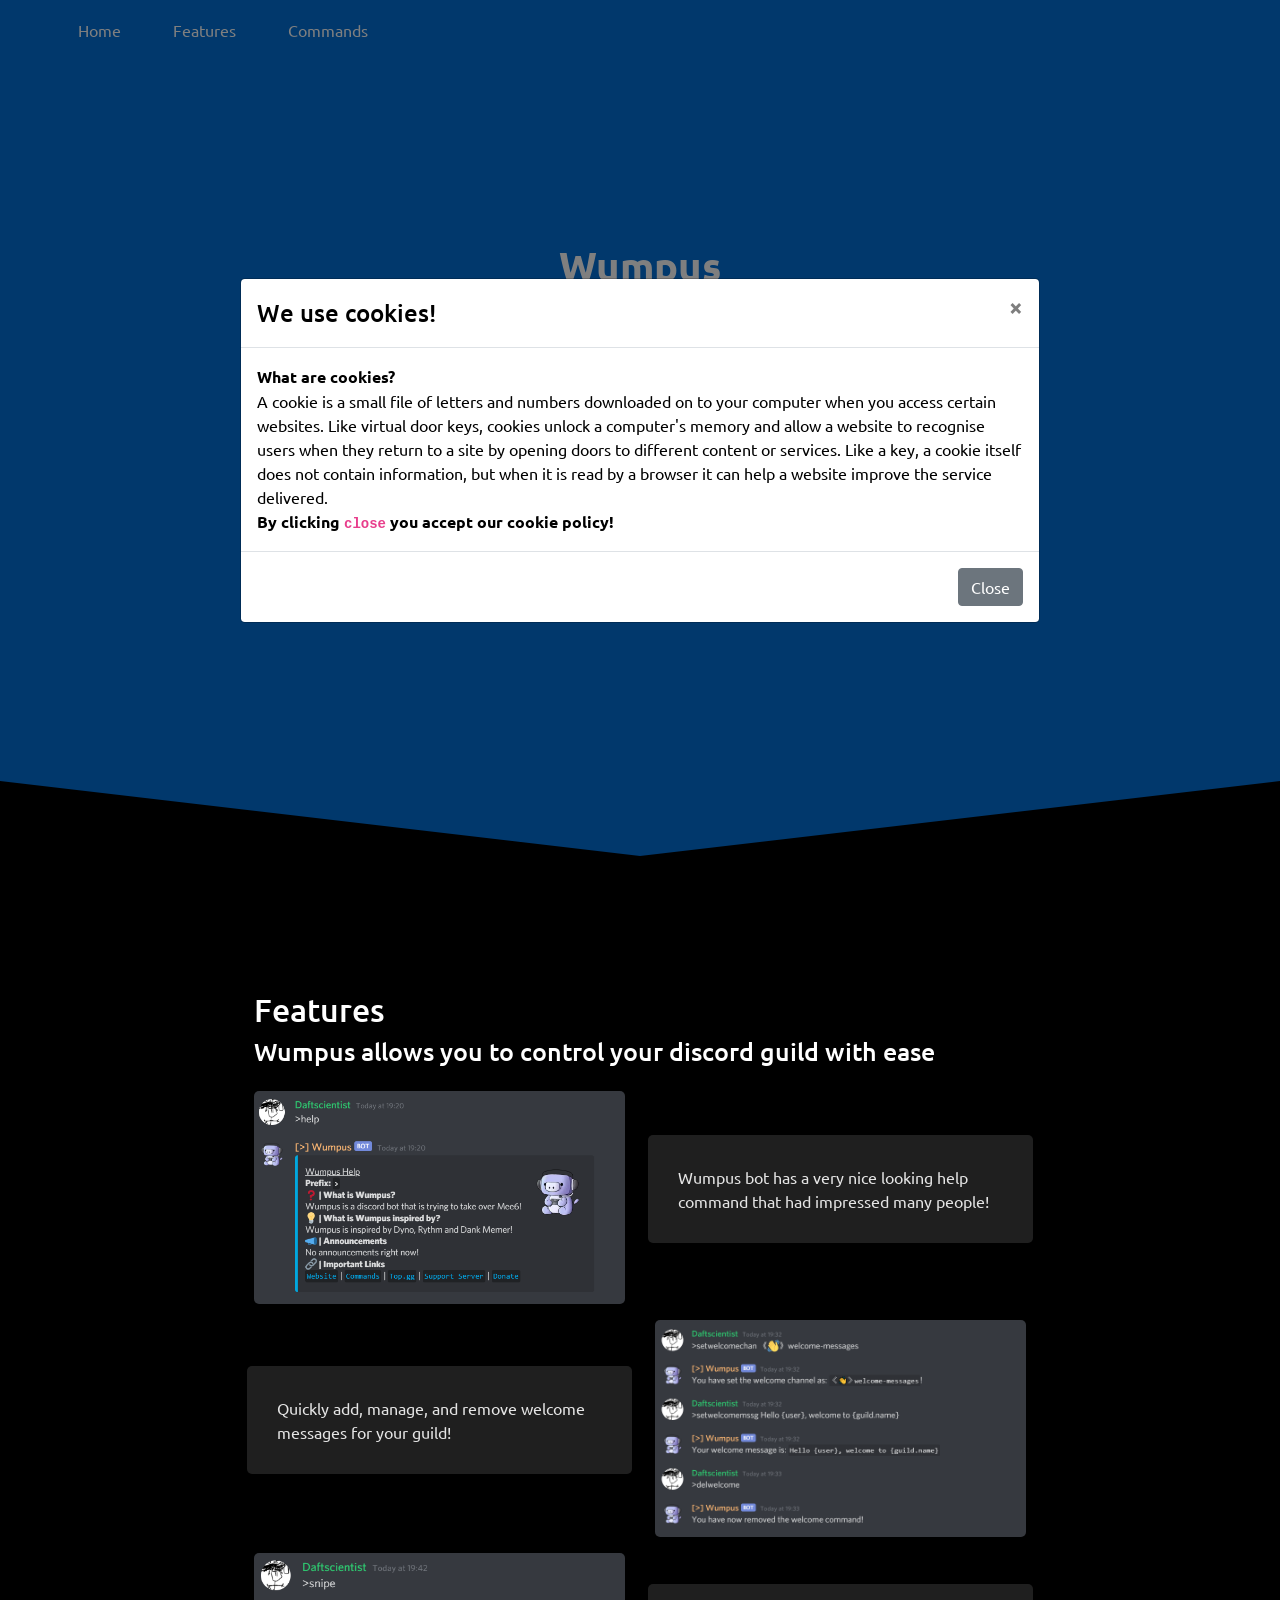
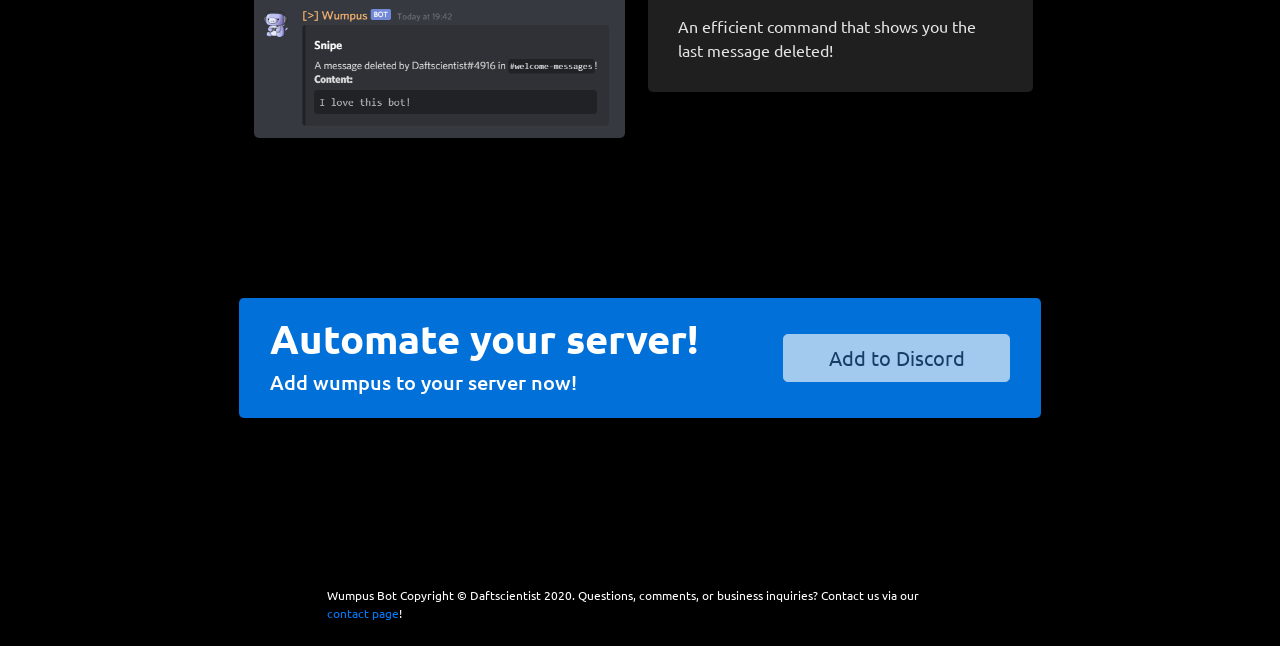
<file: index.html>
<!DOCTYPE html>
<html lang="en">
<head>
    <title>Home | Wumpus Bot</title>
    <meta charset="UTF-8">
    <meta name="viewport" content="width=device-width, initial-scale=1">
    <link rel="stylesheet" href="https://maxcdn.bootstrapcdn.com/bootstrap/4.4.1/css/bootstrap.min.css">
    <link rel="stylesheet" href="css/style.css">
    <link href="https://fonts.googleapis.com/css2?family=Ubuntu&display=swap" rel="stylesheet">
    <script src="https://cdnjs.cloudflare.com/ajax/libs/popper.js/1.16.0/umd/popper.min.js"></script>
    <script src="https://ajax.googleapis.com/ajax/libs/jquery/3.4.1/jquery.min.js"></script>
    <script src="https://maxcdn.bootstrapcdn.com/bootstrap/4.4.1/js/bootstrap.min.js"></script>
    <script src="js/script.js"></script>
</head>
<body data-spy="scroll" data-target=".navbar" data-offset="100">
<nav class="navbar navbar-expand-md mixcord-background navbar-mixcord fixed-top">
    <!-- Navbar Brand -->
    <a class="navbar-brand" href="#landing">
    </a>

    <!-- Toggler/collapsibe Button -->
    <button class="navbar-toggler" type="button" data-toggle="collapse" data-target="#collapsibleNavbar">
        <span class="navbar-toggler-icon"></span>
    </button>

    <!-- Navbar links -->
    <div id="collapsibleNavbar" class="collapse navbar-collapse">
        <ul class="navbar-nav">
            <li class="nav-item side-padding-1em">
                <a class="nav-link" href="https://wumpus-bot.ga">Home</a>
            </li>
            <li class="nav-item side-padding-1em">
                <a class="nav-link" href="#features">Features</a>
            </li>
            <li class="nav-item side-padding-1em">
                <a class="nav-link" href="https://wumpus-bot.ga/commands.html">Commands</a>
            </li>
        </ul>
    </div>
</nav>

<div id="landing" class="container mixcord-background">
    <div class="modal hide fade" id="welcome-modal">
        <div class="modal-dialog modal-dialog-centered modal-lg">
            <div class="modal-content modal-text-color">
                <div class="modal-header">
                    <h4 class="modal-title">We use cookies!</h4>
                    <button type="button" class="close" data-dismiss="modal">&times;</button>
                </div>
                <div class="modal-body">
                    <strong>What are cookies?</strong>
                    <br>
                    A cookie is a small file of letters and numbers downloaded on to your computer when you access certain websites. Like virtual door keys, cookies unlock a computer's memory and allow a website to recognise users when they return to a site by opening doors to different content or services. Like a key, a cookie itself does not contain information, but when it is read by a browser it can help a website improve the service delivered.
                    <br>
                    <strong>By clicking <code>close</code> you accept our cookie policy!</strong>
                </div>
                <div class="modal-footer">
                    <button type="button" class="btn btn-secondary" data-dismiss="modal">Close</button>
                </div>
            </div>
        </div>
    </div>

    <div id="titles" class="row">
        <div class="col-xl-12 col-lg-12 col-md-12 col-sm-12 col-12">
            <h1>Wumpus</h1>
            <h3>A simple bot for all you discord needs!</h3>
            <IMG SRC="img/logo.png" ALT="some text" WIDTH=200 HEIGHT=200>
        </div>
    </div>
    <div id="buttons" class="row">

        </div>
    </div>
</div>
<div id="v-shape" class="mixcord-background"></div>
<div id="features" class="container">
    <div class="row">
        <div id="commands-title" class="col-xl-12 col-lg-12 col-md-12 col-sm-12 col-12">
            <h2>Features</h2>
            <h3>
                Wumpus allows you to control your discord guild with ease
            </h3>
            <center>
            </center>
        </div>
    </div>
    <div class="row">
        <div id="notif-text" class="col-xl-6 col-lg-6 col-md-6 col-sm-12 col-12 text-container">
            <p>
                Wumpus bot has a very nice looking help command that had impressed many people!
            </p>
        </div>
        <div id="notif-img" class="col-xl-6 col-lg-6 col-md-6 col-sm-12 col-12 img-container">
            <img src="img/help-cmd.png" title="Notification" alt="Notification">
        </div>
    </div>
    <div class="row">
        <div id="addnotif-text"
             class="col-xl-6 col-lg-6 col-md-6 col-sm-12 col-12 text-container">
            <p>
                Quickly add, manage, and remove welcome messages for your guild!
            </p>
        </div>
        <div id="addnotif-img" class="col-xl-6 col-lg-6 col-md-6 col-sm-12 col-12 img-container">
            <img src="img/welcome.png" title="Add a notification" alt="Add a notification">
        </div>
    </div>
    <div class="row">
        <div id="mixeruser-text"
             class="col-xl-6 col-lg-6 col-md-6 col-sm-12 col-12 text-container">
            <p>
                An efficient command that shows you the last message deleted!
            </p>
        </div>
        <div id="mixeruser-img" class="col-xl-6 col-lg-6 col-md-6 col-sm-12 col-12 img-container">
            <img src="img/snipe.png" title="User info" alt="User info">
        </div>
    </div>
    <div id="teasing-section" class="row">
        <div id="teasing-text" class="col-xl-8 col-lg-8 col-md-8 col-sm-12 col-12">
            <h1>Automate your server!</h1>
            <h5>Add wumpus to your server now!</h5>
        </div>
        <div id="teasing-button" class="col-xl-4 col-lg-4 col-md-4 col-sm-12 col-12 img-container">
            <a class="btn btn-light btn-lg btn-block disabled">
                Add to Discord
            </a>
        </div>
    </div>
</div>
</body>
<footer id="about" class="container">
    <div class="row">
        <div class="col-xl-12 col-lg-12 col-md-12 col-sm-12 col-12 text-container">
            Wumpus Bot
            Copyright © Daftscientist 2020.
            Questions, comments, or business inquiries? Contact us via our
            <a href="https://contact.wumpus-bot.ga" target="_blank">contact page</a>!
        </div>
    </div>
</footer>
</html>
</file>
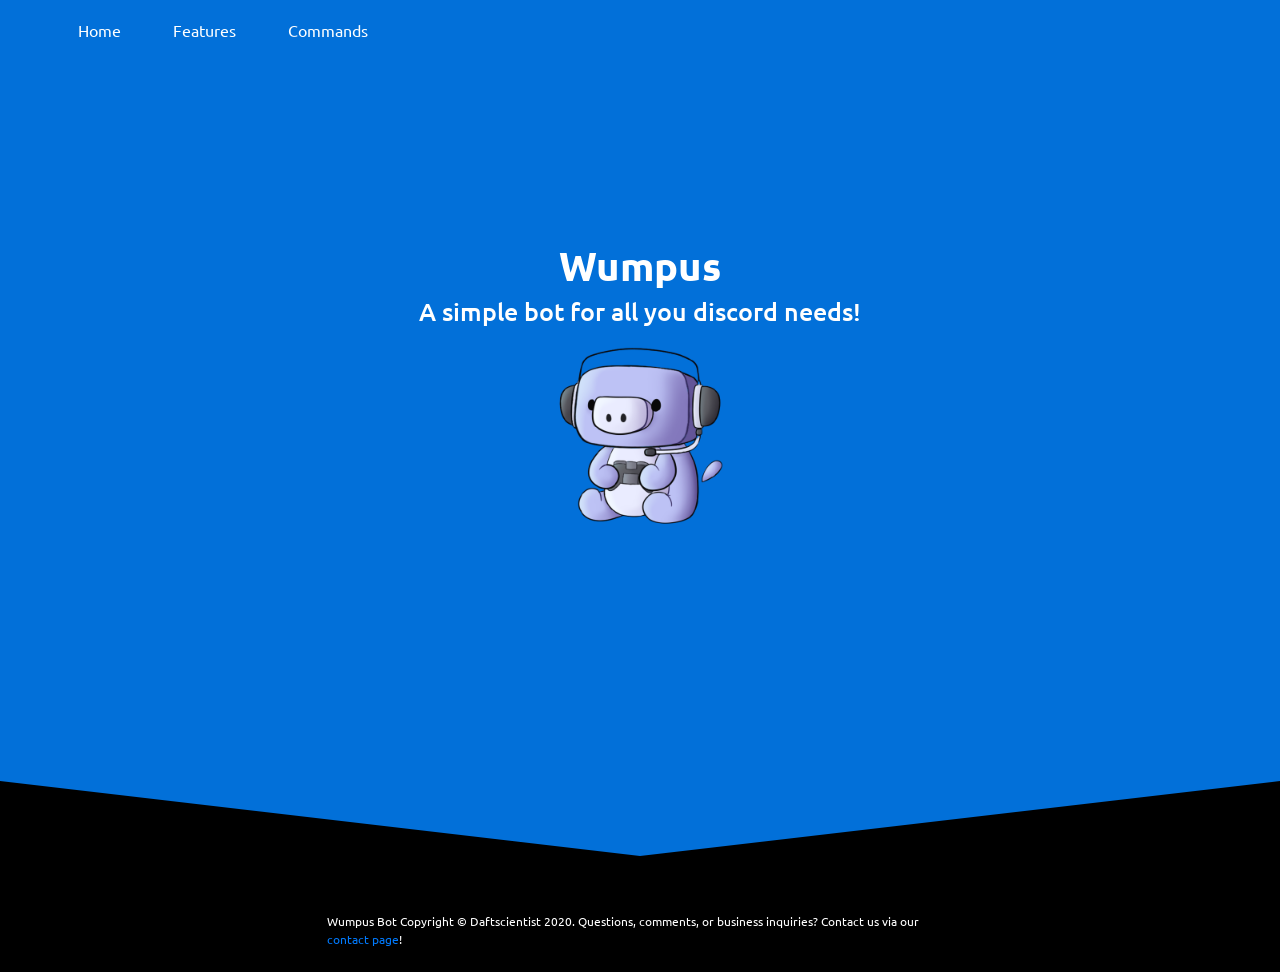
<file: commands.html>
<!DOCTYPE html>
<html lang="en">
<head>
    <title>Home | Wumpus Bot</title>
    <meta charset="UTF-8">
    <meta name="viewport" content="width=device-width, initial-scale=1">
    <link rel="stylesheet" href="https://maxcdn.bootstrapcdn.com/bootstrap/4.4.1/css/bootstrap.min.css">
    <link rel="stylesheet" href="css/style.css">
    <link href="https://fonts.googleapis.com/css2?family=Ubuntu&display=swap" rel="stylesheet">
    <script src="https://cdnjs.cloudflare.com/ajax/libs/popper.js/1.16.0/umd/popper.min.js"></script>
    <script src="https://ajax.googleapis.com/ajax/libs/jquery/3.4.1/jquery.min.js"></script>
    <script src="https://maxcdn.bootstrapcdn.com/bootstrap/4.4.1/js/bootstrap.min.js"></script>
</head>
<body data-spy="scroll" data-target=".navbar" data-offset="100">
<nav class="navbar navbar-expand-md mixcord-background navbar-mixcord fixed-top">
    <!-- Navbar Brand -->
    <a class="navbar-brand" href="#landing">
    </a>

    <!-- Toggler/collapsibe Button -->
    <button class="navbar-toggler" type="button" data-toggle="collapse" data-target="#collapsibleNavbar">
        <span class="navbar-toggler-icon"></span>
    </button>

    <!-- Navbar links -->
    <div id="collapsibleNavbar" class="collapse navbar-collapse">
        <ul class="navbar-nav">
            <li class="nav-item side-padding-1em">
                <a class="nav-link" href="https://wumpus-bot.ga">Home</a>
            </li>
            <li class="nav-item side-padding-1em">
                <a class="nav-link" href="https://wumpus-bot.ga/#features">Features</a>
            </li>
            <li class="nav-item side-padding-1em">
                <a class="nav-link" href="https://wumpus-bot.ga/commands.html">Commands</a>
            </li>
        </ul>
    </div>
</nav>
<div id="landing" class="container mixcord-background">
    <div id="titles" class="row">
        <div class="col-xl-12 col-lg-12 col-md-12 col-sm-12 col-12">
            <h1>Wumpus</h1>
            <h3>A simple bot for all you discord needs!</h3>
            <IMG SRC="img/logo.png" ALT="some text" WIDTH=200 HEIGHT=200>
        </div>
    </div>
        <div class="col-md-4 col-sm-12">
        </div>
    </div>
</div>
<div id="v-shape" class="mixcord-background"></div>

<div id="commands" class="container">

</body>
<footer id="about" class="container">
    <div class="row">
        <div class="col-xl-12 col-lg-12 col-md-12 col-sm-12 col-12 text-container">
            Wumpus Bot
            Copyright © Daftscientist 2020.
            Questions, comments, or business inquiries? Contact us via our
            <a href="https://contact.wumpus-bot.ga" target="_blank">contact page</a>!
        </div>
    </div>
</footer>
</html>
</file>
<file: css/style.css>
* {
    font-size: 1em;
    margin: 0;
    padding: 0;
    font-family: 'Ubuntu', sans-serif;
    scroll-behavior: smooth;
}

.mixcord-background {
    background-color: #0270d9 !important;
}

.modal-text-color {
    color: black;
}

body {
    background-color: black;
    color: white;
}

h1 {
    font-size: 2.5rem;
    font-weight: 800;
    margin-bottom: 0.5rem;
    line-height: 1.2;
}

h2 {
    font-size: 2rem;
    font-weight: 500;
    margin-bottom: 0.5rem;
    line-height: 1.2;
}

h3 {
    font-size: 1.55rem;
    font-weight: 500;
    margin-bottom: 0.5rem;
    line-height: 1.2;
}

.container {
    max-width: 100vw;
    padding-left: 3rem;
    padding-right: 3rem;
}

#landing {
    height: 85vh;
}

#titles {
    padding-top: 25vh;
    text-align: center;
}

#buttons {
    padding-top: 2rem;
    max-width: calc(900px + 2rem);
    margin-left: auto;
    margin-right: auto;
    margin-bottom: 20vh;
}

#v-shape {
    height: 75px;
    box-sizing: border-box;
    clip-path: polygon(0 0, 50% 100%, 100% 0);
}

#features {
    margin-top: 15vh;
    max-width: calc(900px - 2rem);
}

#commands-title {
    margin-left: auto;
    margin-right: auto;
}

#features-title {
    margin-bottom: 2rem;
}

hr {
    display: block;
    margin: 0.5em auto;
    border-style: inset;
    border-width: 1px;
}

.img-container {
    margin: auto;
}

.img-container img {
    max-width: 100%;
    display: block;
    border-radius: 5px;
}

.text-container {
    padding: 0.5rem;
    margin: auto;
    max-width: 80%;
}

.text-container p {
    color: #e5e5e5;
    background-color: #1f1f1f;
    padding: 30px;
    border-radius: 5px;
}

.text-container span {
    color: #e5e5e5;
    background-color: #1f1f1f;
    padding: 30px;
    border-radius: 5px;
}

.command {
    line-height: 1.35;
    color: white;
    padding: 1em;
    border-radius: 5px;
    background-color: #1f1f1f;
    margin-left: auto;
    margin-right: auto;
}

.command-margin {
    margin: 1rem;
}

.command h4 {
    font-size: 1.4rem;
    background-color: #2c2f33;
    padding: 0.2rem;
    border-radius: 5px;
}

.command h5 {
    margin-top: 1rem;
    font-size: 1rem;
}

.command ul {
    margin-top: 0;
    margin-left: 2.5rem;
}

.command p {
    margin-top: 0;
    margin-bottom: 0;
}

.indent {
    margin-left: 1rem;
}

.secondary-text {
    color: #bababa;
    text-align: justify;
}

.deleted-text {
    color: #4b4b4b;
    text-decoration: line-through;
}

.command-separator {
    border: 1px solid white;
    margin: 12px;
}

.row {
    margin-top: 1rem;
    margin-bottom: 1rem;
}

#teasing-section {
    margin-top: 10rem;
    margin-bottom: 10rem;
    color: white;
    padding: 1em;
    border-radius: 5px;
    background-color: #0270d9;
}

#teasing-button {
    margin-top: 1rem;
    margin-bottom: 1rem;
}

footer {
    font-size: 0.75rem;
}

#about {
    max-width: calc(900px - 2rem);
    margin-top: 3rem;
}

.side-padding-1em {
    padding-left: 1rem;
    padding-right: 1rem;
}

.navbar-mixcord .navbar-brand {
    padding: 10px;
    color: #ffffff;
}

.navbar-mixcord .navbar-brand:hover, .navbar-mixcord .navbar-brand:focus {
    color: #ffffff;
    padding: 10px;
    background-color: #0262c1 !important;
}

.navbar-mixcord .navbar-nav .nav-link {
    padding: 10px;
    color: #ffffff;
}

.navbar-mixcord .navbar-nav .nav-link:hover, .navbar-mixcord .navbar-nav .nav-link:focus {
    color: #ffffff;
    padding: 10px;
    background-color: #0262c1 !important;
}

.navbar-mixcord .navbar-nav .nav-link.disabled {
    padding: 10px;
    color: #ffffff;
}

.navbar-mixcord .navbar-nav .show > .nav-link,
.navbar-mixcord .navbar-nav .active > .nav-link,
.navbar-mixcord .navbar-nav .nav-link.show,
.navbar-mixcord .navbar-nav .nav-link.active {
    color: #ffffff;
    padding: 10px;
    background-color: #0262c1 !important;
}

.navbar-mixcord .navbar-toggler {
    color: #ffffff;
    border-color: rgba(255, 255, 255, 0.1);
}

.navbar-mixcord .navbar-toggler-icon {
    background-image: url("data:image/svg+xml,%3csvg xmlns='http://www.w3.org/2000/svg' width='30' height='30' viewBox='0 0 30 30'%3e%3cpath stroke='rgba(255, 255, 255, 0.5)' stroke-linecap='round' stroke-miterlimit='10' stroke-width='2' d='M4 7h22M4 15h22M4 23h22'/%3e%3c/svg%3e");
}

.navbar-mixcord .navbar-text {
    color: #ffffff;
}

.navbar-mixcord .navbar-text a {
    padding: 10px;
    color: #ffffff;
}

.navbar-mixcord .navbar-text a:hover, .navbar-mixcord .navbar-text a:focus {
    color: #ffffff;
    padding: 10px;
    background-color: #0262c1 !important;
}

/* Extra small devices (portrait phones, less than 576px) */
/* No media query for `xs` since this is the default in Bootstrap */

/* Small devices (landscape phones, 576px and up) */
@media (min-width: 576px) {
    #notif-text {
        order: 1;
        -webkit-order: 1;
    }

    #notif-img {
        order: 2;
        -webkit-order: 2;
    }

    #addnotif-text {
        order: 1;
        -webkit-order: 1;
    }

    #addnotif-img {
        order: 2;
        -webkit-order: 2;
    }

    #mixeruser-text {
        order: 1;
        -webkit-order: 1;
    }

    #mixeruser-img {
        order: 2;
        -webkit-order: 2;
    }

    #teasing-button {
        margin-top: 2rem;
        margin-bottom: 1rem;
    }
}

/* Medium devices (tablets, 768px and up) */
@media (min-width: 768px) {
    #notif-text {
        order: 2;
        -webkit-order: 2;
    }

    #notif-img {
        order: 1;
        -webkit-order: 1;
    }

    #addnotif-text {
        order: 1;
        -webkit-order: 1;
    }

    #addnotif-img {
        order: 2;
        -webkit-order: 2;
    }

    #mixeruser-text {
        order: 2;
        -webkit-order: 2;
    }

    #mixeruser-img {
        order: 1;
        -webkit-order: 1;
    }

    #teasing-button {
        margin-top: auto;
        margin-bottom: auto;
    }
}

/* Large devices (desktops, 992px and up) */
@media (min-width: 992px) {
    #notif-text {
        order: 2;
        -webkit-order: 2;
    }

    #notif-img {
        order: 1;
        -webkit-order: 1;
    }

    #addnotif-text {
        order: 1;
        -webkit-order: 1;
    }

    #addnotif-img {
        order: 2;
        -webkit-order: 2;
    }

    #mixeruser-text {
        order: 2;
        -webkit-order: 2;
    }

    #mixeruser-img {
        order: 1;
        -webkit-order: 1;
    }

    #teasing-button {
        margin-top: auto;
        margin-bottom: auto;
    }
}

/* Extra large devices (large desktops, 1200px and up) */
@media (min-width: 1200px) {
    #notif-text {
        order: 2;
        -webkit-order: 2;
    }

    #notif-img {
        order: 1;
        -webkit-order: 1;
    }

    #addnotif-text {
        order: 1;
        -webkit-order: 1;
    }

    #addnotif-img {
        order: 2;
        -webkit-order: 2;
    }

    #mixeruser-text {
        order: 2;
        -webkit-order: 2;
    }

    #mixeruser-img {
        order: 1;
        -webkit-order: 1;
    }

    #teasing-button {
        margin-top: auto;
        margin-bottom: auto;
    }
}
</file>
